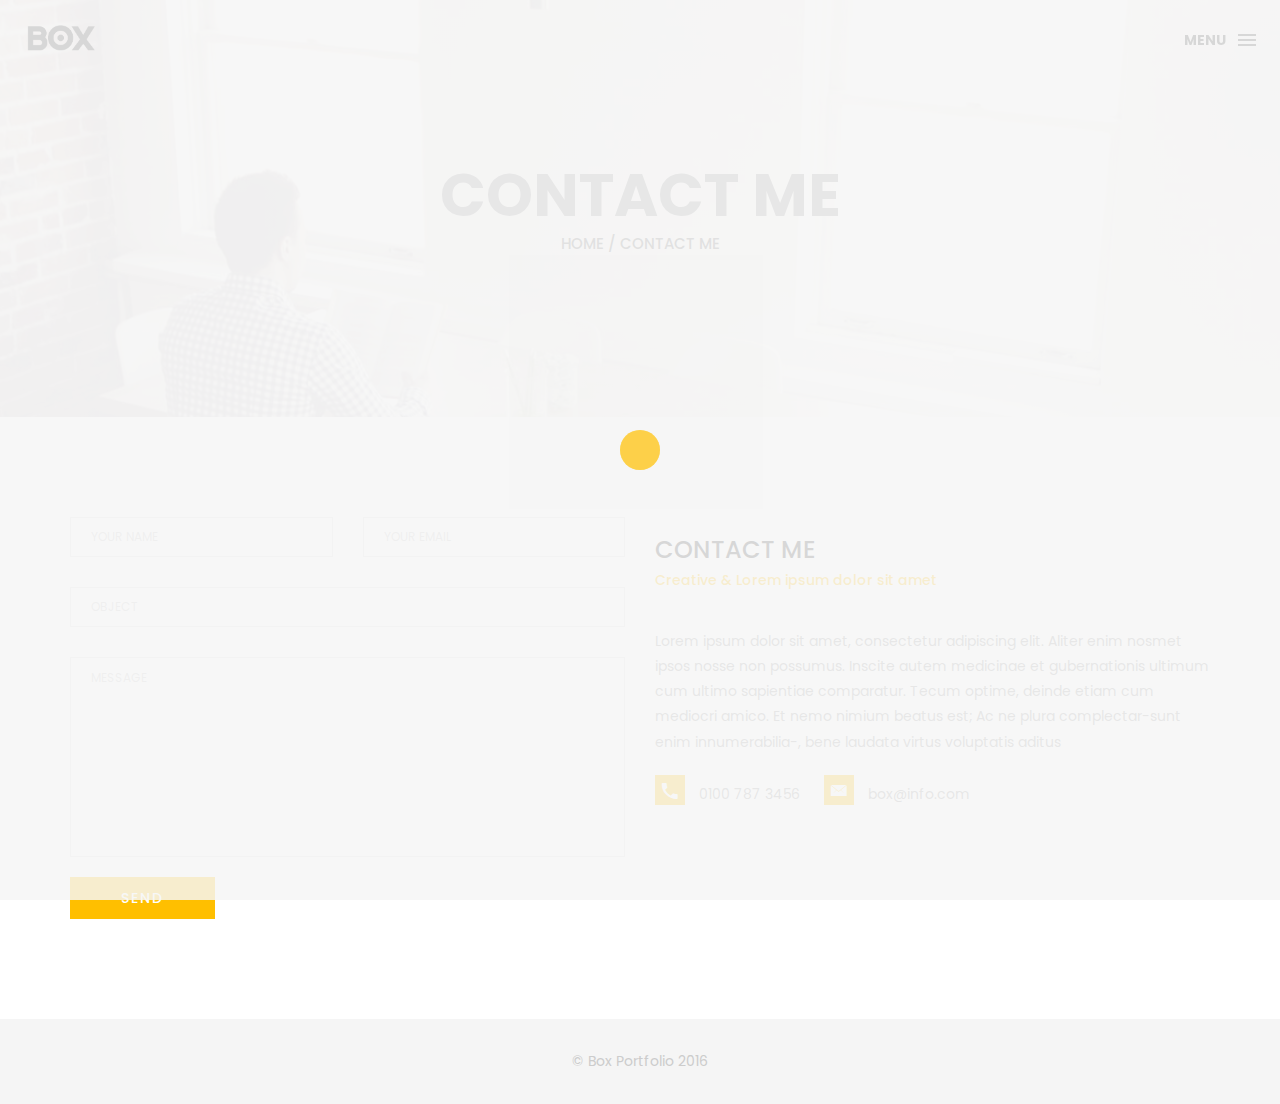
<file: contact.html>
<!DOCTYPE html>
<html lang="en">

<head>
    <meta charset="utf-8">
    <meta http-equiv="X-UA-Compatible" content="IE=edge">
    <meta name="viewport" content="width=device-width, initial-scale=1">
    <!-- The above 3 meta tags *must* come first in the head; any other head content must come *after* these tags -->
    <title>Box personal portfolio Template</title>

    <!-- Bootstrap -->
    <link href="css/bootstrap.min.css" rel="stylesheet">
    <link href="ionicons/css/ionicons.min.css" rel="stylesheet">
    <link rel="icon" href="img/fav.png" type="image/x-icon">

    <!-- main css -->
    <link href="css/style.css" rel="stylesheet">


    <!-- modernizr -->
    <script src="js/modernizr.js"></script>

    <!-- HTML5 shim and Respond.js for IE8 support of HTML5 elements and media queries -->
    <!-- WARNING: Respond.js doesn't work if you view the page via file:// -->
    <!--[if lt IE 9]>
      <script src="https://oss.maxcdn.com/html5shiv/3.7.2/html5shiv.min.js"></script>
      <script src="https://oss.maxcdn.com/respond/1.4.2/respond.min.js"></script>
    <![endif]-->
</head>

<body>

    <!-- Preloader -->
    <div id="preloader">
        <div class="pre-container">
            <div class="spinner">
                <div class="double-bounce1"></div>
                <div class="double-bounce2"></div>
            </div>
        </div>
    </div>
    <!-- end Preloader -->

    <div class="container-fluid">
        <!-- box-header -->
        <header class="box-header">
            <div class="box-logo">
                <a href="index.html"><img src="img/logo.png" width="80" alt="Logo"></a>
            </div>
            <!-- box-nav -->
            <a class="box-primary-nav-trigger" href="#0">
                <span class="box-menu-text">Menu</span><span class="box-menu-icon"></span>
            </a>
            <!-- box-primary-nav-trigger -->
        </header>
        <!-- end box-header -->

        <!-- nav -->
        <nav>
            <ul class="box-primary-nav">
                <li class="box-label">About me</li>

                <li><a href="index.html">Intro</a></li>
                <li><a href="about.html">About me</a></li>
                <li><a href="services.html">services</a></li>
                <li><a href="portfolio.html">portfolio</a></li>
                <li><a href="contact.html">contact me</a> <i class="ion-ios-circle-filled color"></i></li>



                <li class="box-label">Follow me</li>

                <li class="box-social"><a href="#0"><i class="ion-social-facebook"></i></a></li>
                <li class="box-social"><a href="#0"><i class="ion-social-instagram-outline"></i></a></li>
                <li class="box-social"><a href="#0"><i class="ion-social-twitter"></i></a></li>
                <li class="box-social"><a href="#0"><i class="ion-social-dribbble"></i></a></li>
            </ul>
        </nav>
        <!-- end nav -->

    </div>

    <!-- top bar -->
    <div class="top-bar">
        <h1>contact Me</h1>
        <p><a href="#">Home</a> / Contact Me</p>
    </div>
    <!-- end top bar -->

    <!-- main-container -->
    <div class="container main-container">
        <div class="col-md-6">
            <form action="#" method="post">
                <div class="row">
                    <div class="col-md-6">
                        <div class="input-contact">
                            <input type="text" name="name">
                            <span>your name</span>
                        </div>
                    </div>
                    <div class="col-md-6">
                        <div class="input-contact">
                            <input type="text" name="email">
                            <span>your email</span>
                        </div>
                    </div>
                    <div class="col-md-12">
                        <div class="input-contact">
                            <input type="text" name="object">
                            <span>object</span>
                        </div>
                    </div>
                    <div class="col-md-12">
                        <div class="textarea-contact">
                            <textarea name="message"></textarea>
                            <span>message</span>
                        </div>
                    </div>
                    <div class="col-md-12">
                        <a href="#" class="btn btn-box">Send</a>
                    </div>
                </div>
            </form>
        </div>

        <div class="col-md-6">
            <h3 class="text-uppercase">contact me</h3>
            <h5>Creative & Lorem ipsum dolor sit amet</h5>
            <div class="h-30"></div>
            <p>Lorem ipsum dolor sit amet, consectetur adipiscing elit. Aliter enim nosmet ipsos nosse non possumus. Inscite autem medicinae et gubernationis ultimum cum ultimo sapientiae comparatur. Tecum optime, deinde etiam cum mediocri amico. Et nemo nimium beatus est; Ac ne plura complectar-sunt enim innumerabilia-, bene laudata virtus voluptatis aditus </p>
            <div class="contact-info">
                <p><i class="ion-android-call"></i> 0100 787 3456</p>
                <p><i class="ion-ios-email"></i> box@info.com</p>
            </div>
        </div>


    </div>
    <!-- end main-container -->

    <!-- footer -->
    <footer>
        <div class="container-fluid">
            <p class="copyright">© Box Portfolio 2016</p>
        </div>
    </footer>
    <!-- end footer -->

    <!-- back to top -->
    <a href="#0" class="cd-top"><i class="ion-android-arrow-up"></i></a>
    <!-- end back to top -->



    <!-- jQuery -->
    <script src="js/jquery-2.1.1.js"></script>
    <!--  plugins -->
    <script src="js/bootstrap.min.js"></script>
    <script src="js/menu.js"></script>
    <script src="js/animated-headline.js"></script>
    <script src="js/isotope.pkgd.min.js"></script>


    <!--  custom script -->
    <script src="js/custom.js"></script>

</body>

</html>
</file>
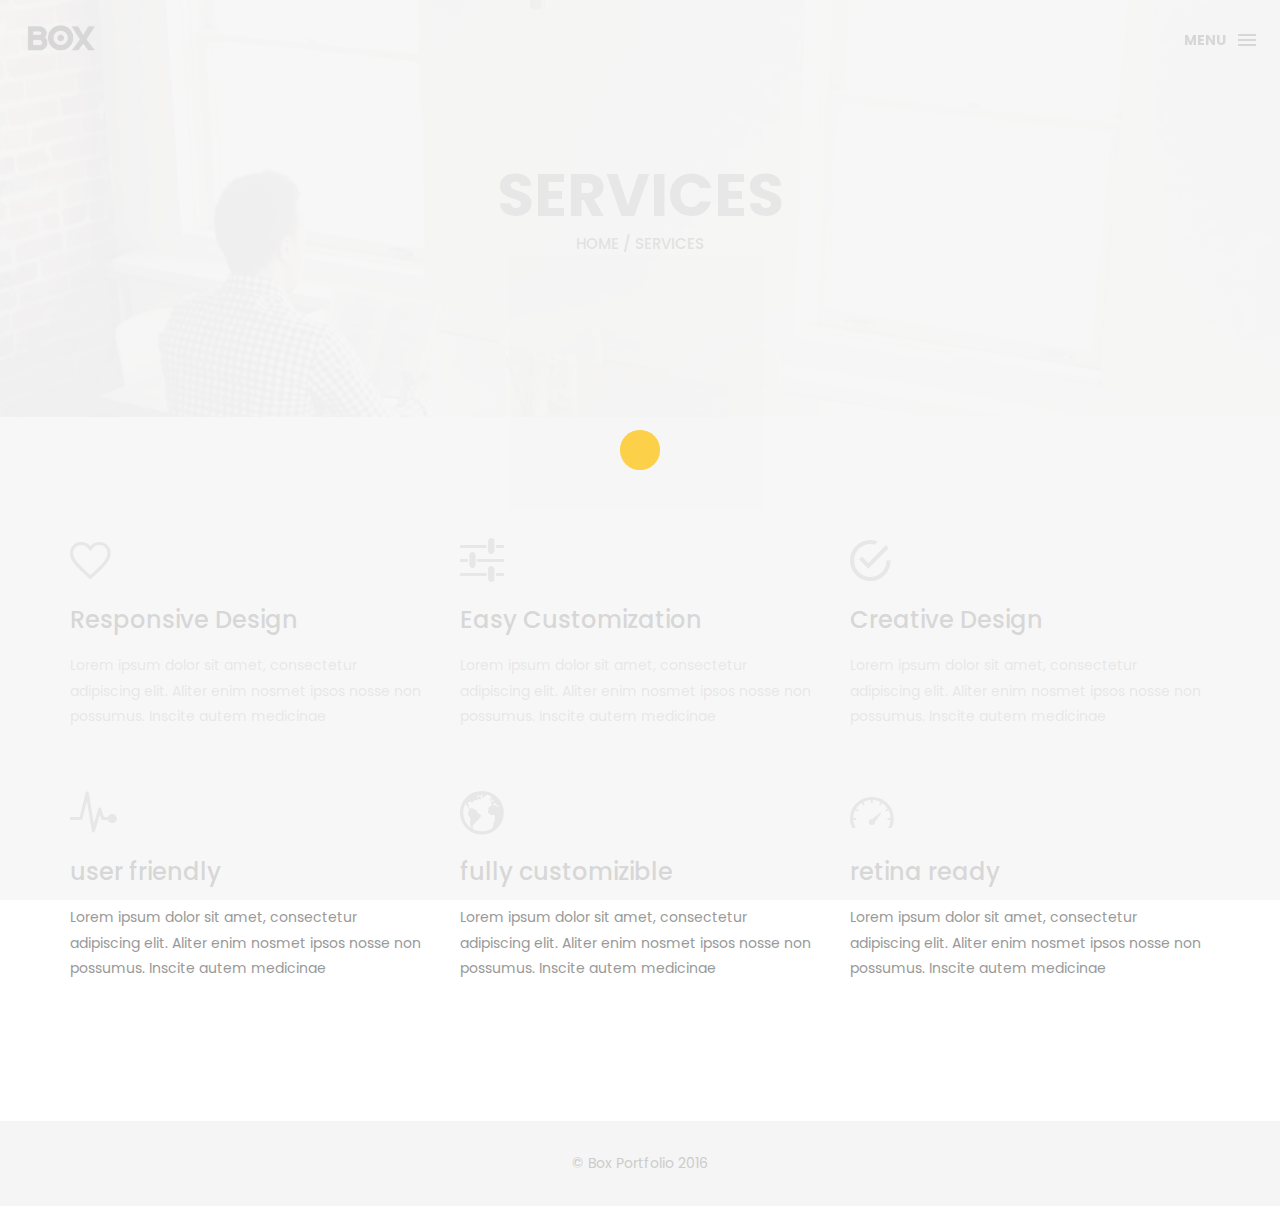
<file: services.html>
<!DOCTYPE html>
<html lang="en">

<head>
    <meta charset="utf-8">
    <meta http-equiv="X-UA-Compatible" content="IE=edge">
    <meta name="viewport" content="width=device-width, initial-scale=1">
    <!-- The above 3 meta tags *must* come first in the head; any other head content must come *after* these tags -->
    <title>Box personal portfolio Template</title>
    <link rel="icon" href="img/fav.png" type="image/x-icon">

    <!-- Bootstrap -->
    <link href="css/bootstrap.min.css" rel="stylesheet">
    <link href="ionicons/css/ionicons.min.css" rel="stylesheet">

    <!-- main css -->
    <link href="css/style.css" rel="stylesheet">


    <!-- modernizr -->
    <script src="js/modernizr.js"></script>

    <!-- HTML5 shim and Respond.js for IE8 support of HTML5 elements and media queries -->
    <!-- WARNING: Respond.js doesn't work if you view the page via file:// -->
    <!--[if lt IE 9]>
      <script src="https://oss.maxcdn.com/html5shiv/3.7.2/html5shiv.min.js"></script>
      <script src="https://oss.maxcdn.com/respond/1.4.2/respond.min.js"></script>
    <![endif]-->
</head>

<body>

    <!-- Preloader -->
    <div id="preloader">
        <div class="pre-container">
            <div class="spinner">
                <div class="double-bounce1"></div>
                <div class="double-bounce2"></div>
            </div>
        </div>
    </div>
    <!-- end Preloader -->

    <div class="container-fluid">
        <!-- box header -->
        <header class="box-header">
            <div class="box-logo">
                <a href="index.html"><img src="img/logo.png" width="80" alt="Logo"></a>
            </div>
            <!-- box-nav -->
            <a class="box-primary-nav-trigger" href="#0">
                <span class="box-menu-text">Menu</span><span class="box-menu-icon"></span>
            </a>
            <!-- box-primary-nav-trigger -->
        </header>
        <!-- end box header -->

        <!-- nav -->
        <nav>
            <ul class="box-primary-nav">
                <li class="box-label">About me</li>

                <li><a href="index.html">Intro</a></li>
                <li><a href="about.html">About me</a></li>
                <li><a href="services.html">services</a> <i class="ion-ios-circle-filled color"></i></li>
                <li><a href="portfolio.html">portfolio</a></li>
                <li><a href="contact.html">contact me</a></li>



                <li class="box-label">Follow me</li>

                <li class="box-social"><a href="#0"><i class="ion-social-facebook"></i></a></li>
                <li class="box-social"><a href="#0"><i class="ion-social-instagram-outline"></i></a></li>
                <li class="box-social"><a href="#0"><i class="ion-social-twitter"></i></a></li>
                <li class="box-social"><a href="#0"><i class="ion-social-dribbble"></i></a></li>
        
            </ul>
        </nav>
        <!-- end nav -->
    </div>

    <!-- top bar -->
    <div class="top-bar">
        <h1>services</h1>
        <p><a href="#">Home</a> / Services</p>
    </div>
    <!-- end top bar -->

    <div class="container main-container">
        <div class="clearfix">

            <!-- service-box -->
            <div class="col-md-4 service-box">
                <i class="ion-android-favorite-outline size-50"></i>
                <h3>Responsive Design</h3>
                <div class="h-10"></div>
                <p>Lorem ipsum dolor sit amet, consectetur adipiscing elit. Aliter enim nosmet ipsos nosse non possumus. Inscite autem medicinae </p>
            </div>
            <!-- end service-box -->

            <!-- service-box -->
            <div class="col-md-4 service-box">
                <i class="ion-android-options size-50"></i>
                <h3>Easy Customization</h3>
                <div class="h-10"></div>
                <p>Lorem ipsum dolor sit amet, consectetur adipiscing elit. Aliter enim nosmet ipsos nosse non possumus. Inscite autem medicinae </p>
            </div>
            <!-- end service-box -->

            <!-- service-box -->
            <div class="col-md-4  service-box">
                <i class="ion-android-checkmark-circle size-50"></i>
                <h3>Creative Design</h3>
                <div class="h-10"></div>
                <p>Lorem ipsum dolor sit amet, consectetur adipiscing elit. Aliter enim nosmet ipsos nosse non possumus. Inscite autem medicinae </p>
            </div>
            <!-- end service-box -->

            <!-- service-box -->
            <div class="col-md-4  service-box">
                <i class="ion-ios-pulse-strong size-50"></i>
                <h3>user friendly</h3>
                <div class="h-10"></div>
                <p>Lorem ipsum dolor sit amet, consectetur adipiscing elit. Aliter enim nosmet ipsos nosse non possumus. Inscite autem medicinae </p>
            </div>
            <!-- end service-box -->

            <!-- service-box -->
            <div class="col-md-4  service-box">
                <i class="ion-earth size-50"></i>
                <h3>fully customizible</h3>
                <div class="h-10"></div>
                <p>Lorem ipsum dolor sit amet, consectetur adipiscing elit. Aliter enim nosmet ipsos nosse non possumus. Inscite autem medicinae </p>
            </div>
            <!-- end service-box -->

            <!-- service-box -->
            <div class="col-md-4  service-box">
                <i class="ion-speedometer size-50"></i>
                <h3>retina ready</h3>
                <div class="h-10"></div>
                <p>Lorem ipsum dolor sit amet, consectetur adipiscing elit. Aliter enim nosmet ipsos nosse non possumus. Inscite autem medicinae </p>
            </div>
            <!-- end service-box -->

        </div>
    </div>


    <!-- footer -->
    <footer>
        <div class="container-fluid">
            <p class="copyright">© Box Portfolio 2016</p>
        </div>
    </footer>
    <!-- end footer -->

    <!-- back to top -->
    <a href="#0" class="cd-top"><i class="ion-android-arrow-up"></i></a>
    <!-- end back to top -->



    <!-- jQuery -->
    <script src="js/jquery-2.1.1.js"></script>
    <!--  plugins -->
    <script src="js/bootstrap.min.js"></script>
    <script src="js/menu.js"></script>
    <script src="js/animated-headline.js"></script>
    <script src="js/isotope.pkgd.min.js"></script>


    <!--  custom script -->
    <script src="js/custom.js"></script>

</body>

</html>
</file>
<file: css/style.css>
/*
* Box Theme
* Created by : Ahmed Eissa
* website : www.ahmedessa.net
* behance : https://www.behance.net/3essa
*/


/* Table of Content
==================================================
	- Google fonts & font family -
	- General -
    - typography -
    - Preloader -
	- Header -
    - box intro section -
    - Portfoilo section -
    - Footer -
    - About page -
    - Services page -
    - contact page -
    - Portfolio single page -
    - Responsive media queries -
*/


/* Google fonts & font family
==================================================*/

@import url(https://fonts.googleapis.com/css?family=Poppins:400,500,600,700);

/* General
==================================================*/

html,
body {
    height: 100%;
    font-family: 'Poppins', sans-serif;
    line-height: 1.8;
    color: #999
}

.no-padding {
    padding-left: 0;
    padding-right: 0;
}

.no-padding [class^="col-"] {
    padding-left: 0;
    padding-right: 0;
}

.main-container {
    padding: 100px 0;
}

.center {
    text-align: center;
}

a {
    -webkit-transition: all .3s;
    transition: all .3s
}

.uppercase {
    text-transform: uppercase;
}

.h-30 {
    height: 30px
}

.h-10 {
    height: 10px
}

.color {
    color: #ffbf00;
    font-size: 11px;
}


/* typography
==================================================*/

h1 {
    color: #393939;
    font-size: 60px;
    text-transform: uppercase;
}

h3 {
    color: #393939;
}

h5 {
    color: #ffbf00;
}


/* preloader
==================================================*/

#preloader {
    position: fixed;
    top: 0;
    left: 0;
    right: 0;
    bottom: 0;
    background-color: #f5f5f5;
    /* change if the mask should be a color other than white */
    z-index: 1000;
    /* makes sure it stays on top */
}

.pre-container {
    position: absolute;
    left: 50%;
    top: 50%;
    bottom: auto;
    right: auto;
    -webkit-transform: translateX(-50%) translateY(-50%);
    transform: translateX(-50%) translateY(-50%);
    text-align: center;
}

.spinner {
    width: 40px;
    height: 40px;
    position: relative;
    margin: 100px auto;
}

.double-bounce1,
.double-bounce2 {
    width: 100%;
    height: 100%;
    border-radius: 50%;
    background-color: #ffbf00;
    opacity: 0.6;
    position: absolute;
    top: 0;
    left: 0;
    -webkit-animation: bounce 2.0s infinite ease-in-out;
    animation: bounce 2.0s infinite ease-in-out;
}

.double-bounce2 {
    -webkit-animation-delay: -1.0s;
    animation-delay: -1.0s;
}

@-webkit-keyframes bounce {
    0%,
    100% {
        -webkit-transform: scale(0.0)
    }
    50% {
        -webkit-transform: scale(1.0)
    }
}

@keyframes bounce {
    0%,
    100% {
        transform: scale(0.0);
        -webkit-transform: scale(0.0);
    }
    50% {
        transform: scale(1.0);
        -webkit-transform: scale(1.0);
    }
}


/* headr
==================================================*/

.box-header {
    position: absolute;
    top: 0;
    left: 0;
    background: rgba(255, 255, 255, 0.95);
    height: 50px;
    width: 100%;
    z-index: 3;
    box-shadow: 0 1px 2px rgba(0, 0, 0, 0.3);
    -webkit-font-smoothing: antialiased;
    -moz-osx-font-smoothing: grayscale;
}

.box-header {
    height: 80px;
    background: transparent;
    box-shadow: none;
}

.box-header {
    -webkit-transition: background-color 0.3s;
    transition: background-color 0.3s;
    -webkit-transform: translate3d(0, 0, 0);
    transform: translate3d(0, 0, 0);
    -webkit-backface-visibility: hidden;
    backface-visibility: hidden;
}

.box-header.is-fixed {
    position: fixed;
    top: -80px;
    background-color: rgba(255, 255, 255, 0.96);
    -webkit-transition: -webkit-transform 0.3s;
    transition: -webkit-transform 0.3s;
    transition: transform 0.3s;
    transition: transform 0.3s, -webkit-transform 0.3s;
}

.box-header.is-visible {
    -webkit-transform: translate3d(0, 100%, 0);
    transform: translate3d(0, 100%, 0);
}

.box-header.menu-is-open {
    background-color: rgba(255, 255, 255, 0.96);
}

.box-logo {
    display: block;
    padding: 20px;
}

.box-primary-nav-trigger {
    position: absolute;
    right: 0;
    top: 0;
    height: 100%;
    width: 50px;
    background-color: #fff;
}

.box-primary-nav-trigger .box-menu-text {
    color: #393939;
    text-transform: uppercase;
    font-weight: 700;
    display: none;
}

.box-primary-nav-trigger .box-menu-icon {
    display: inline-block;
    position: absolute;
    left: 50%;
    top: 50%;
    bottom: auto;
    right: auto;
    -webkit-transform: translateX(-50%) translateY(-50%);
    transform: translateX(-50%) translateY(-50%);
    width: 18px;
    height: 2px;
    background-color: #393939;
    -webkit-transition: background-color 0.3s;
    transition: background-color 0.3s;
    list-style: none;
}

.box-primary-nav-trigger .box-menu-icon::before,
.box-primary-nav-trigger .box-menu-icon:after {
    content: '';
    width: 100%;
    height: 100%;
    position: absolute;
    background-color: #393939;
    right: 0;
    -webkit-transition: -webkit-transform .3s, top .3s, background-color 0s;
    -webkit-transition: top .3s, background-color 0s, -webkit-transform .3s;
    transition: top .3s, background-color 0s, -webkit-transform .3s;
    transition: transform .3s, top .3s, background-color 0s;
    transition: transform .3s, top .3s, background-color 0s, -webkit-transform .3s;
}

.box-primary-nav-trigger .box-menu-icon::before {
    top: -5px;
}

.box-primary-nav-trigger .box-menu-icon::after {
    top: 5px;
}

.box-primary-nav-trigger .box-menu-icon.is-clicked {
    background-color: rgba(255, 255, 255, 0);
}

.box-primary-nav-trigger .box-menu-icon.is-clicked::before,
.box-primary-nav-trigger .box-menu-icon.is-clicked::after {
    background-color: 393939;
}

.box-primary-nav-trigger .box-menu-icon.is-clicked::before {
    top: 0;
    -webkit-transform: rotate(135deg);
    transform: rotate(135deg);
}

.box-primary-nav-trigger .box-menu-icon.is-clicked::after {
    top: 0;
    -webkit-transform: rotate(225deg);
    transform: rotate(225deg);
}

.box-primary-nav-trigger {
    width: 100px;
    padding-left: 1em;
    background-color: transparent;
    height: 30px;
    line-height: 30px;
    right: 10px;
    top: 50%;
    bottom: auto;
    -webkit-transform: translateY(-50%);
    transform: translateY(-50%);
}

.box-primary-nav-trigger .box-menu-text {
    display: inline-block;
}

.box-primary-nav-trigger .box-menu-icon {
    left: auto;
    right: 1em;
    -webkit-transform: translateX(0) translateY(-50%);
    transform: translateX(0) translateY(-50%);
}

.box-primary-nav {
    position: fixed;
    left: 0;
    top: 0;
    height: 100%;
    width: 100%;
    background: rgba(0, 0, 0, 0.96);
    z-index: 2;
    text-align: center;
    padding: 50px 0;
    -webkit-backface-visibility: hidden;
    backface-visibility: hidden;
    overflow: auto;
    -webkit-overflow-scrolling: touch;
    -webkit-transform: translateY(-100%);
    transform: translateY(-100%);
    -webkit-transition-property: -webkit-transform;
    transition-property: -webkit-transform;
    transition-property: transform;
    transition-property: transform, -webkit-transform;
    -webkit-transition-duration: 0.4s;
    transition-duration: 0.4s;
    list-style: none;
}

.box-primary-nav li {
    font-size: 22px;
    font-size: 1.375rem;
    font-weight: 300;
    -webkit-font-smoothing: antialiased;
    -moz-osx-font-smoothing: grayscale;
    margin: .2em 0;
    text-transform: capitalize;
}

.box-primary-nav a {
    display: inline-block;
    padding: .4em 1em;
    border-radius: 0.25em;
    -webkit-transition: all 0.2s;
    transition: all 0.2s;
    color: #fff;
    text-decoration: none;
    font-weight: bold;
}
.box-primary-nav a:focus {
    outline: none;
}

.no-touch .box-primary-nav a:hover {
    text-decoration: none;
    color: #ddd;
}

.box-primary-nav .box-label {
    color: #ffbf00;
    text-transform: uppercase;
    font-weight: 700;
    font-size: 17px;
    margin: 2.4em 0 .8em;
}

.box-primary-nav .box-social {
    display: inline-block;
    margin: 10px .4em;
}

.box-primary-nav .box-social a {
    width: 30px;
    height: 30px;
    padding: 0;
    font-size: 30px
}

.box-primary-nav.is-visible {
    -webkit-transform: translateY(0);
    transform: translateY(0);
}

.box-primary-nav {
    padding: 150px 0 0;
}

.box-primary-nav li {
    font-size: 18px;
}


/* box-intro
==================================================*/

.box-intro {
    text-align: center;
    display: table;
    height: 100vh;
    width: 100%;
}

.box-intro .table-cell {
    display: table-cell;
    vertical-align: middle;
}

.box-intro em {
    font-style: normal;
    text-transform: uppercase
}

b i:last-child {
    color: #ffbf00 !important;
}

.box-intro h5 {
    letter-spacing: 4px;
    text-transform: uppercase;
    color: #999;
    line-height: 1.7
}


/* mouse effect */

.mouse {
    position: absolute;
    width: 22px;
    height: 42px;
    bottom: 40px;
    left: 50%;
    margin-left: -12px;
    border-radius: 15px;
    border: 2px solid #888;
    -webkit-animation: intro 1s;
    animation: intro 1s;
}

.scroll {
    display: block;
    width: 3px;
    height: 3px;
    margin: 6px auto;
    border-radius: 4px;
    background: #888;
    -webkit-animation: finger 2s infinite;
    animation: finger 2s infinite;
}

@-webkit-keyframes intro {
    0% {
        opacity: 0;
        -webkit-transform: translateY(40px);
        transform: translateY(40px);
    }
    100% {
        opacity: 1;
        -webkit-transform: translateY(0);
        transform: translateY(0);
    }
}

@keyframes intro {
    0% {
        opacity: 0;
        -webkit-transform: translateY(40px);
        transform: translateY(40px);
    }
    100% {
        opacity: 1;
        -webkit-transform: translateY(0);
        transform: translateY(0);
    }
}

@-webkit-keyframes finger {
    0% {
        opacity: 1;
    }
    100% {
        opacity: 0;
        -webkit-transform: translateY(20px);
        transform: translateY(20px);
    }
}

@keyframes finger {
    0% {
        opacity: 1;
    }
    100% {
        opacity: 0;
        -webkit-transform: translateY(20px);
        transform: translateY(20px);
    }
}


/* text rotate */

.box-headline {
    font-size: 130px;
    line-height: 1.0;
}

.box-words-wrapper {
    display: inline-block;
    position: relative;
}

.box-words-wrapper b {
    display: inline-block;
    position: absolute;
    white-space: nowrap;
    left: 0;
    top: 0;
}

.box-words-wrapper b.is-visible {
    position: relative;
}

.no-js .box-words-wrapper b {
    opacity: 0;
}

.no-js .box-words-wrapper b.is-visible {
    opacity: 1;
}

.box-headline.rotate-2 .box-words-wrapper {
    -webkit-perspective: 300px;
    perspective: 300px;
}

.box-headline.rotate-2 i,
.box-headline.rotate-2 em {
    display: inline-block;
    -webkit-backface-visibility: hidden;
    backface-visibility: hidden;
}

.box-headline.rotate-2 b {
    opacity: 0;
}

.box-headline.rotate-2 i {
    -webkit-transform-style: preserve-3d;
    transform-style: preserve-3d;
    -webkit-transform: translateZ(-20px) rotateX(90deg);
    transform: translateZ(-20px) rotateX(90deg);
    opacity: 0;
}

.is-visible .box-headline.rotate-2 i {
    opacity: 1;
}

.box-headline.rotate-2 i.in {
    -webkit-animation: box-rotate-2-in 0.4s forwards;
    animation: box-rotate-2-in 0.4s forwards;
}

.box-headline.rotate-2 i.out {
    -webkit-animation: box-rotate-2-out 0.4s forwards;
    animation: box-rotate-2-out 0.4s forwards;
}

.box-headline.rotate-2 em {
    -webkit-transform: translateZ(20px);
    transform: translateZ(20px);
}

.no-csstransitions .box-headline.rotate-2 i {
    -webkit-transform: rotateX(0deg);
    transform: rotateX(0deg);
    opacity: 0;
}

.no-csstransitions .box-headline.rotate-2 i em {
    -webkit-transform: scale(1);
    transform: scale(1);
}

.no-csstransitions .box-headline.rotate-2 .is-visible i {
    opacity: 1;
}

@-webkit-keyframes box-rotate-2-in {
    0% {
        opacity: 0;
        -webkit-transform: translateZ(-20px) rotateX(90deg);
    }
    60% {
        opacity: 1;
        -webkit-transform: translateZ(-20px) rotateX(-10deg);
    }
    100% {
        opacity: 1;
        -webkit-transform: translateZ(-20px) rotateX(0deg);
    }
}

@keyframes box-rotate-2-in {
    0% {
        opacity: 0;
        -webkit-transform: translateZ(-20px) rotateX(90deg);
        transform: translateZ(-20px) rotateX(90deg);
    }
    60% {
        opacity: 1;
        -webkit-transform: translateZ(-20px) rotateX(-10deg);
        transform: translateZ(-20px) rotateX(-10deg);
    }
    100% {
        opacity: 1;
        -webkit-transform: translateZ(-20px) rotateX(0deg);
        transform: translateZ(-20px) rotateX(0deg);
    }
}

@-webkit-keyframes box-rotate-2-out {
    0% {
        opacity: 1;
        -webkit-transform: translateZ(-20px) rotateX(0);
    }
    60% {
        opacity: 0;
        -webkit-transform: translateZ(-20px) rotateX(-100deg);
    }
    100% {
        opacity: 0;
        -webkit-transform: translateZ(-20px) rotateX(-90deg);
    }
}

@keyframes box-rotate-2-out {
    0% {
        opacity: 1;
        -webkit-transform: translateZ(-20px) rotateX(0);
        transform: translateZ(-20px) rotateX(0);
    }
    60% {
        opacity: 0;
        -webkit-transform: translateZ(-20px) rotateX(-100deg);
        transform: translateZ(-20px) rotateX(-100deg);
    }
    100% {
        opacity: 0;
        -webkit-transform: translateZ(-20px) rotateX(-90deg);
        transform: translateZ(-20px) rotateX(-90deg);
    }
}


/* portfolio section
==================================================*/

.portfolio .categories-grid span {
    font-size: 30px;
    margin-bottom: 30px;
    display: inline-block;
}

.portfolio .categories-grid .categories ul li {
    list-style: none;
    margin: 20px 0;
}

.portfolio .categories-grid .categories ul li a {
    display: inline-block;
    color: #60606e;
    padding: 0 10px;
    margin: 0 10px;
    -webkit-transition: all .2s ease-in-out .2s;
    transition: all .2s ease-in-out .2s;
}

.portfolio .categories-grid .categories ul li a:hover,
.portfolio .categories-grid .categories ul li a:focus {
    text-decoration: none;
}

.portfolio .categories-grid .categories ul li a.active {
    margin-left: 0;
    background-color: #ffbf00;
    padding: 0px 20px;
    color: white;
    border-radius: 25px;
    text-decoration: none;
}

.portfolio_filter {
    padding-left: 0;
}

.portfolio_item {
    position: relative;
    overflow: hidden;
    display: block;
}

.portfolio_item .portfolio_item_hover {
    position: absolute;
    top: 0px;
    left: 0px;
    height: 100%;
    width: 100%;
    background-color: rgba(0, 0, 0, .8);
    -webkit-transform: translate(-100%);
    transform: translate(-100%);
    opacity: 0;
    -webkit-transition: all .2s ease-in-out;
    transition: all .2s ease-in-out;
}

.portfolio_item .portfolio_item_hover .item_info {
    text-align: center;
    position: absolute;
    top: 50%;
    left: 50%;
    -webkit-transform: translate(-50%, -50%);
    transform: translate(-50%, -50%);
    padding: 10px;
    width: 100%;
    font-weight: bold;
}

.portfolio_item .portfolio_item_hover .item_info span {
    display: block;
    color: #fff;
    font-size: 18px;
    -webkit-transform: translateX(-100px);
    transform: translateX(-100px);
    -webkit-transition: all .2s ease-in-out .2s;
    transition: all .2s ease-in-out .2s;
    opacity: 0;
}

.portfolio_item .portfolio_item_hover .item_info em {
    font-style: normal;
    display: inline-block;
    background-color: #ffbf00;
    padding: 5px 20px;
    border-radius: 25px;
    color: #333;
    margin-top: 10px;
    -webkit-transform: translateX(-100px);
    transform: translateX(-100px);
    -webkit-transition: all .3s ease-in-out .3s;
    transition: all .3s ease-in-out .3s;
    opacity: 0;
    font-size: 10px;
    letter-spacing: 2px;
}

.portfolio_item:hover .portfolio_item_hover {
    opacity: 1;
    -webkit-transform: translateX(0);
    transform: translateX(0);
}

.portfolio_item:hover .item_info em,
.portfolio_item:hover .item_info span {
    opacity: 1;
    -webkit-transform: translateX(0);
    transform: translateX(0);
}

.portfolio .categories-grid .categories ul li {
    float: left;
}

.portfolio .categories-grid .categories ul li a {
    padding: 0 10px;
    -webkit-transition: all .2s ease-in-out .2s;
    transition: all .2s ease-in-out .2s;
}

.portfolio_filter {
    padding-left: 0;
    display: inline-block;
    margin: 0 auto;
    text-align: center;
    margin-bottom: 50px;
}

.portfolio-inner {
    padding-bottom: 0 !important;
    padding-top: 55px;
}


/* footer
==================================================*/

footer {
    padding: 30px 0;
    text-align: center;
    background: #f5f5f5
}

.copyright {
    color: #ccc;
    margin-bottom: 0;
}

footer img {
    margin: 0 auto;
}


/* backto top
==================================================*/

.cd-top {
    display: inline-block;
    height: 40px;
    width: 40px;
    position: fixed;
    bottom: 20px;
    line-height: 40px;
    font-size: 20px;
    right: 10px;
    text-align: center;
    color: #fff;
    background: rgba(255, 191, 0, 0.8);
    visibility: hidden;
    opacity: 0;
    -webkit-transition: opacity .3s 0s, visibility 0s .3s;
    transition: opacity .3s 0s, visibility 0s .3s;
}

.cd-top.cd-is-visible,
.cd-top.cd-fade-out,
.no-touch .cd-top:hover {
    -webkit-transition: opacity .3s 0s, visibility 0s 0s;
    transition: opacity .3s 0s, visibility 0s 0s;
}

.cd-top.cd-is-visible {
    /* the button becomes visible */
    visibility: visible;
    opacity: 1;
}

.cd-top.cd-fade-out {
    opacity: .5;
}

.no-touch .cd-top:hover,
.no-touch .cd-top:focus {
    background-color: #ffbf00;
    opacity: 1;
    color: #fff;
}


/* About page
==================================================*/

.top-bar {
    color: #333;
    padding: 150px 0 150px;
    background: -webkit-linear-gradient( rgba(255, 255, 255, .8), rgba(255, 255, 255, .8)), url(../img/01.jpg);
    background: linear-gradient( rgba(255, 255, 255, .8), rgba(255, 255, 255, .8)), url(../img/01.jpg);
    background-size: cover;
    background-attachment: fixed;
    background-position: center center;
    text-align: center;
}

.top-bar h1 {
    font-size: 60px;
    text-transform: uppercase;
    font-weight: 700;
    color: #999;
    line-height: 50px;
}

.top-bar p {
    font-size: 15px;
    text-transform: uppercase;
    font-weight: 500;
    color: #777;
}

.top-bar p a {
    color: #777;
}

.top-bar p a:hover,
.top-bar p a:focus {
    color: #555;
    text-decoration: none;
}

.social-ul {
    list-style: none;
    display: inline-block;
    padding-left: 0;
}

.social-ul li {
    margin: 0 10px;
    float: left;
}

.social-ul li a {
    font-size: 25px;
    color: #555;
    -webkit-transition: all .3s;
    transition: all .3s;
}

.social-ul li a:hover {
    color: #888;
}


/* Services page
==================================================*/

.size-50 {
    font-size: 50px;
}

.service-box {
    margin-bottom: 30px;
}

.service-box h3 {
    margin-top: 0;
}


/* contact page
==================================================*/

.details-text i {
    margin-right: 10px;
}

.textarea-contact {
    height: 200px;
    width: 100%;
    border: solid 1px rgba(0, 0, 0, .1);
    position: relative;
}

.textarea-contact textarea {
    height: 100%;
    width: 100%;
    border: 0;
    padding: 20px;
    background-color: transparent;
    float: left;
    z-index: 2;
    font-size: 14px;
    color: #9a9a9a;
    resize: none;
}

.textarea-contact > span {
    position: absolute;
    top: 20px;
    left: 20px;
    -webkit-transform: translateY(-50%);
    transform: translateY(-50%);
    font-size: 12px;
    text-transform: uppercase;
    color: #cdcdcd;
    -webkit-transition: all .2s ease-in-out;
    transition: all .2s ease-in-out;
    z-index: 1;
}

.input-contact {
    height: 40px;
    width: 100%;
    border: solid 1px rgba(0, 0, 0, .1);
    position: relative;
    margin-bottom: 30px;
}

.input-contact input[type="text"] {
    height: 100%;
    width: 100%;
    border: 0;
    padding: 0 20px;
    float: left;
    position: relative;
    background-color: transparent;
    z-index: 2;
    font-size: 14px;
    color: #9a9a9a;
}

.input-contact > span {
    position: absolute;
    top: 50%;
    left: 20px;
    -webkit-transform: translateY(-50%);
    transform: translateY(-50%);
    font-size: 12px;
    text-transform: uppercase;
    color: #cdcdcd;
    -webkit-transition: all .2s ease-in-out;
    transition: all .2s ease-in-out;
    z-index: 1;
}

.input-contact > span.active,
.textarea-contact > span.active {
    color: #ffbf00;
    font-size: 10px;
    top: 0px;
    left: 5px;
    background-color: #fff;
    padding: 5px
}

input:focus,
textarea:focus {
    outline: none;
}

.contact-info {
    margin-top: 20px;
}

.contact-info i {
    height: 30px;
    width: 30px;
    display: inline-block;
    background: #ffbf00;
    text-align: center;
    line-height: 33px;
    margin-right: 10px;
    color: #fff;
    font-size: 21px;
}

.contact-info p {
    display: inline-block;
    margin-right: 20px;
}

.btn-box {
    background: #ffbf00;
    padding: 10px 50px;
    border-radius: 0;
    color: #fff;
    margin-top: 20px;
    text-transform: uppercase;
    letter-spacing: 2px;
    font-weight: 500;
}

.btn-box:hover,
.btn-box:focus {
    background: #F5B700;
    color: #fff;
}


/* single project page
==================================================*/

.cat-ul {
    padding-left: 0;
    list-style: none
}

.cat-ul li i {
    margin-right: 10px;
    color: #ffbf00;
}


/* Responsive media queries
==================================================*/

@media (max-width: 991px) {
    .portfolio .categories-grid span {
        margin-bottom: 0;
        text-align: center;
        width: 100%;
    }
    .portfolio .categories-grid .categories ul li {
        text-align: center;
    }
    .portfolio .categories-grid .categories ul li a {
        margin-left: 0;
    }
    .col-md-6 h3 {
        margin-top: 30px;
    }
}

@media only screen and (max-width: 670px) {
    .box-headline {
        font-size: 100px;
    }
    .box-intro h5 {
        font-size: 12px;
    }
    .box-primary-nav a {
        padding: 5px 1em;
        font-size: 14px;
    }
    .box-primary-nav {
        padding: 80px 0 0;
    }
    .box-primary-nav .box-social a {
        font-size: 23px;
    }
    .top-bar h1 {
        font-size: 40px;
        line-height: 30px;
    }
    .portfolio .categories-grid .categories ul li {
        float: none;
    }
}

@media only screen and (max-width: 520px) {
    .box-headline {
        font-size: 80px;
    }
    .box-intro h5 {
        font-size: 12px;
    }
    .main-container {
        padding: 50px 0;
    }
}

@media only screen and (max-width: 420px) {
    .box-headline {
        font-size: 50px;
    }
    .box-intro h5 {
        font-size: 12px;
    }
    .top-bar h1 {
        font-size: 30px;
        line-height: 30px;
    }
}
</file>
